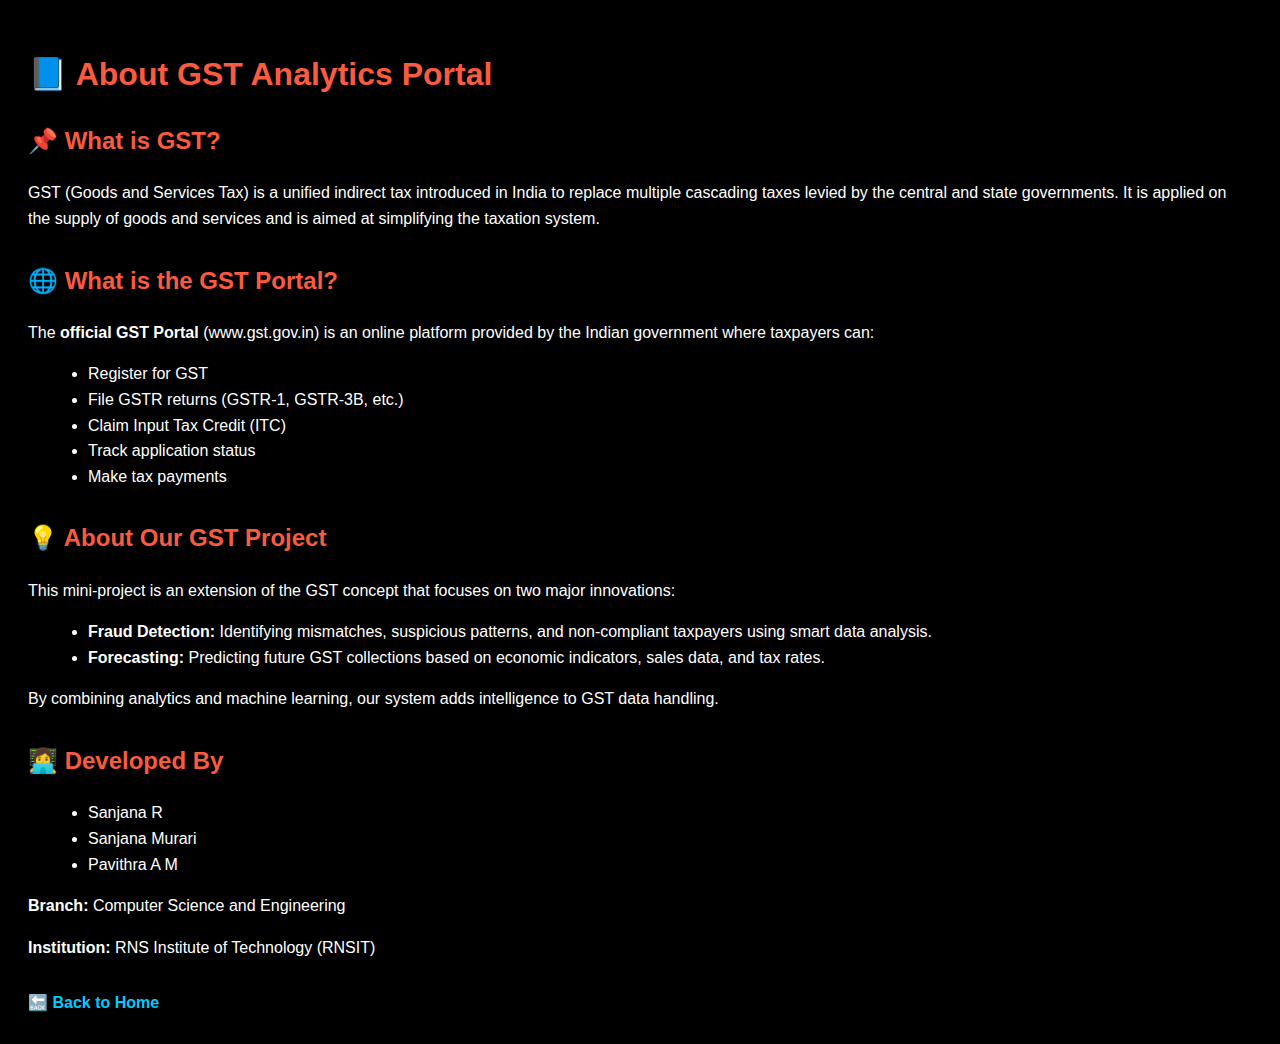
<file: templates/about.html>
<!DOCTYPE html>
<html lang="en">
<head>
    <meta charset="UTF-8">
    <title>About GST Portal</title>
    <style>
        body {
            background-color: #000;
            color: #fff;
            font-family: Arial, sans-serif;
            padding: 20px;
            line-height: 1.6;
        }
        h1, h2 {
            color:rgb(249, 91, 64);
        }
        ul {
            margin-left: 20px;
        }
        a {
            color: #00ccff;
            text-decoration: none;
            font-weight: bold;
        }
        .section {
            margin-bottom: 30px;
        }
    </style>
</head>
<body>

    <h1>📘 About GST Analytics Portal</h1>

    <div class="section">
        <h2>📌 What is GST?</h2>
        <p>GST (Goods and Services Tax) is a unified indirect tax introduced in India to replace multiple cascading taxes levied by the central and state governments. It is applied on the supply of goods and services and is aimed at simplifying the taxation system.</p>
    </div>

    <div class="section">
        <h2>🌐 What is the GST Portal?</h2>
        <p>The <strong>official GST Portal</strong> (www.gst.gov.in) is an online platform provided by the Indian government where taxpayers can:</p>
        <ul>
            <li>Register for GST</li>
            <li>File GSTR returns (GSTR-1, GSTR-3B, etc.)</li>
            <li>Claim Input Tax Credit (ITC)</li>
            <li>Track application status</li>
            <li>Make tax payments</li>
        </ul>
    </div>

    <div class="section">
        <h2>💡 About Our GST Project</h2>
        <p>This mini-project is an extension of the GST concept that focuses on two major innovations:</p>
        <ul>
            <li><strong>Fraud Detection:</strong> Identifying mismatches, suspicious patterns, and non-compliant taxpayers using smart data analysis.</li>
            <li><strong>Forecasting:</strong> Predicting future GST collections based on economic indicators, sales data, and tax rates.</li>
        </ul>
        <p>By combining analytics and machine learning, our system adds intelligence to GST data handling.</p>
    </div>

    <div class="section">
        <h2>👩‍💻 Developed By</h2>
        <ul>
            <li>Sanjana R</li>
            <li>Sanjana Murari</li>
            <li>Pavithra A M</li>
        </ul>
        <p><strong>Branch:</strong> Computer Science and Engineering</p>
        <p><strong>Institution:</strong> RNS Institute of Technology (RNSIT)</p>
    </div>

    <a href="/home">🔙 Back to Home</a>

</body>
</html>
</file>
